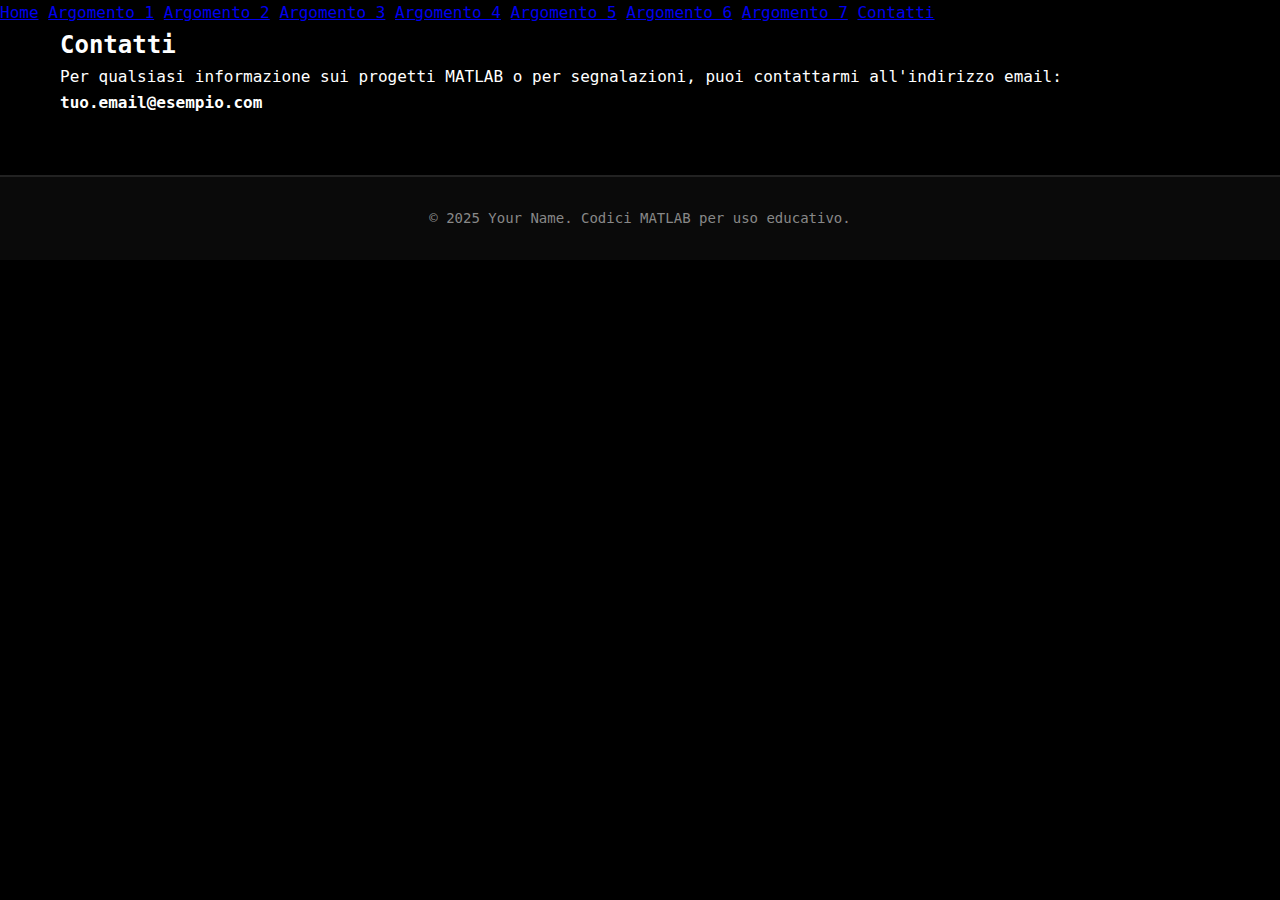
<file: contatti.html>
<!DOCTYPE html>
<html lang="it">
<head>
    <meta charset="UTF-8">
    <meta name="viewport" content="width=device-width, initial-scale=1.0">
    <title>Contatti - MATLAB Project Showcase</title>
    <link rel="stylesheet" href="css/style.css">
</head>
<body>

<nav>
    <a href="index.html">Home</a>
    <a href="argomento1.html">Argomento 1</a>
    <a href="argomento2.html">Argomento 2</a>
    <a href="argomento3.html">Argomento 3</a>
    <a href="argomento4.html">Argomento 4</a>
    <a href="argomento5.html">Argomento 5</a>
    <a href="argomento6.html">Argomento 6</a>
    <a href="argomento7.html">Argomento 7</a>
    <a href="contatti.html">Contatti</a>
</nav>

<div class="container">
    <div class="intro">
        <h2>Contatti</h2>
        <p>Per qualsiasi informazione sui progetti MATLAB o per segnalazioni, puoi contattarmi all'indirizzo email:</p>
        <p><strong>tuo.email@esempio.com</strong></p>
    </div>
</div>

<footer>
    &copy; 2025 Your Name. Codici MATLAB per uso educativo.
</footer>

</body>
</html>
</file>
<file: css/style.css>
/* Reset & Base Styles */
* {
    margin: 0;
    padding: 0;
    box-sizing: border-box;
}

body {
    font-family: 'Roboto Mono', 'JetBrains Mono', monospace;
    background-color: #000;
    color: #fff;
    line-height: 1.6;
    overflow-x: hidden;
}

/* Hamburger Menu Button */
.menu-toggle {
    position: fixed;
    top: 20px;
    right: 20px;
    z-index: 1001;
    background-color: #b71234;
    border: none;
    border-radius: 8px;
    width: 50px;
    height: 50px;
    cursor: pointer;
    display: flex;
    flex-direction: column;
    justify-content: center;
    align-items: center;
    gap: 6px;
    transition: all 0.3s ease;
    box-shadow: 0 2px 10px rgba(183, 18, 52, 0.3);
}

.menu-toggle:hover {
    background-color: #8f1028;
    transform: scale(1.05);
}

.menu-toggle span {
    display: block;
    width: 25px;
    height: 3px;
    background-color: #fff;
    border-radius: 2px;
    transition: all 0.3s ease;
}

/* Sidebar Navigation */
.sidebar {
    position: fixed;
    top: 0;
    right: -350px;
    width: 320px;
    height: 100vh;
    background: linear-gradient(180deg, #1a0a0f 0%, #0a0a0a 100%);
    border-left: 3px solid #b71234;
    z-index: 1002;
    transition: right 0.4s cubic-bezier(0.68, -0.55, 0.265, 1.55);
    overflow-y: auto;
    box-shadow: -5px 0 20px rgba(0, 0, 0, 0.8);
}

.sidebar.active {
    right: 0;
}

.sidebar-header {
    padding: 25px 20px;
    background-color: #b71234;
    display: flex;
    justify-content: space-between;
    align-items: center;
    border-bottom: 2px solid #8f1028;
}

.sidebar-header h3 {
    font-size: 18px;
    font-weight: 700;
    letter-spacing: 1px;
    color: #fff;
}

.close-btn {
    background: none;
    border: none;
    color: #fff;
    font-size: 32px;
    cursor: pointer;
    line-height: 1;
    transition: transform 0.2s;
    padding: 0;
    width: 30px;
    height: 30px;
    display: flex;
    align-items: center;
    justify-content: center;
}

.close-btn:hover {
    transform: rotate(90deg);
}

.sidebar a {
    display: block;
    padding: 16px 25px;
    color: #e0e0e0;
    text-decoration: none;
    font-weight: 500;
    font-size: 15px;
    border-left: 4px solid transparent;
    transition: all 0.3s ease;
}

.sidebar a:hover {
    background-color: rgba(183, 18, 52, 0.2);
    border-left-color: #b71234;
    color: #fff;
    padding-left: 30px;
}

.sidebar a.active {
    background-color: rgba(183, 18, 52, 0.3);
    border-left-color: #b71234;
    color: #fff;
    font-weight: 700;
}

/* Overlay */
.overlay {
    position: fixed;
    top: 0;
    left: 0;
    width: 100%;
    height: 100%;
    background-color: rgba(0, 0, 0, 0.7);
    backdrop-filter: blur(3px);
    z-index: 1000;
    opacity: 0;
    visibility: hidden;
    transition: all 0.3s ease;
}

.overlay.active {
    opacity: 1;
    visibility: visible;
}

/* Main Content */
.main-content {
    min-height: 100vh;
    padding-top: 80px;
    padding-right: 20px;
    padding-left: 20px;
    padding-bottom: 40px;
}

/* Hero Section (Home Page) */
.hero-section {
    text-align: center;
    padding: 100px 20px 60px;
    margin-bottom: 60px;
}

.hero-section h1 {
    font-size: 52px;
    font-weight: 500;
    margin-bottom: 25px;
    letter-spacing: 2px;
    color: #fff;
}

.hero-divider-long {
    width: 60%;
    max-width: 600px;
    height: 2px;
    background: #b71234;
    margin: 0 auto 30px;
}

.hero-subtitle {
    font-size: 18px;
    color: #999;
    font-weight: 400;
    letter-spacing: 0.5px;
}

/* Container */
.container {
    max-width: 1200px;
    margin: 0 auto;
    padding: 0 20px;
}

/* Intro Home */
.intro-home {
    margin-bottom: 40px;
    position: relative;
    z-index: 1;
}

.intro-card {
    background: linear-gradient(135deg, rgba(26, 10, 15, 0.8) 0%, rgba(10, 10, 10, 0.8) 100%);
    border: 2px solid #333;
    border-radius: 16px;
    padding: 50px;
    text-align: center;
    margin-bottom: 50px;
    backdrop-filter: blur(10px);
    transition: all 0.4s ease;
}

.intro-card:hover {
    border-color: #b71234;
    transform: translateY(-5px);
    box-shadow: 0 15px 40px rgba(183, 18, 52, 0.3);
}

.card-icon {
    font-size: 64px;
    margin-bottom: 20px;
    animation: float 3s ease-in-out infinite;
}

@keyframes float {
    0%, 100% { transform: translateY(0); }
    50% { transform: translateY(-10px); }
}

.intro-card h2 {
    font-size: 32px;
    color: #b71234;
    margin-bottom: 20px;
    font-weight: 700;
}

.intro-card p {
    font-size: 17px;
    line-height: 1.8;
    color: #ddd;
}

/* Highlight Boxes */
.highlight-boxes {
    display: grid;
    grid-template-columns: repeat(auto-fit, minmax(280px, 1fr));
    gap: 30px;
    margin: 50px 0;
}

.highlight-box {
    background: linear-gradient(135deg, #1a1a1a 0%, #0d0d0d 100%);
    border: 2px solid #333;
    border-radius: 12px;
    padding: 35px;
    text-align: center;
    transition: all 0.3s ease;
    position: relative;
    overflow: hidden;
}

.highlight-box::before {
    content: '';
    position: absolute;
    top: -50%;
    left: -50%;
    width: 200%;
    height: 200%;
    background: radial-gradient(circle, rgba(183, 18, 52, 0.1) 0%, transparent 70%);
    opacity: 0;
    transition: opacity 0.3s ease;
}

.highlight-box:hover::before {
    opacity: 1;
}

.highlight-box:hover {
    border-color: #b71234;
    transform: translateY(-8px) scale(1.02);
    box-shadow: 0 12px 30px rgba(183, 18, 52, 0.4);
}

.highlight-icon {
    font-size: 48px;
    margin-bottom: 15px;
}

.highlight-box h3 {
    font-size: 20px;
    margin-bottom: 12px;
    color: #fff;
    font-weight: 700;
}

.highlight-box p {
    font-size: 14px;
    color: #bbb;
    line-height: 1.6;
}

/* Features Grid */
.features-grid {
    display: grid;
    grid-template-columns: repeat(auto-fit, minmax(250px, 1fr));
    gap: 25px;
    margin: 40px 0;
}

.feature-box {
    background: linear-gradient(135deg, #1a1a1a 0%, #0d0d0d 100%);
    border: 2px solid #333;
    border-radius: 12px;
    padding: 30px;
    text-align: center;
    transition: all 0.3s ease;
}

.feature-box:hover {
    border-color: #b71234;
    transform: translateY(-5px);
    box-shadow: 0 8px 20px rgba(183, 18, 52, 0.3);
}

.feature-box h3 {
    font-size: 20px;
    margin-bottom: 12px;
    color: #fff;
}

.feature-box p {
    font-size: 14px;
    color: #bbb;
    line-height: 1.6;
}

/* CTA Section */
.cta-section {
    text-align: center;
    margin-top: 80px;
    padding: 60px 40px;
    background: linear-gradient(135deg, rgba(183, 18, 52, 0.1) 0%, rgba(10, 10, 10, 0.8) 100%);
    border: 2px solid #b71234;
    border-radius: 16px;
    position: relative;
    overflow: hidden;
}

.cta-section::before {
    content: '';
    position: absolute;
    top: -50%;
    left: -50%;
    width: 200%;
    height: 200%;
    background: radial-gradient(circle, rgba(183, 18, 52, 0.15) 0%, transparent 70%);
    animation: rotate 10s linear infinite;
}

@keyframes rotate {
    0% { transform: rotate(0deg); }
    100% { transform: rotate(360deg); }
}

.cta-content {
    position: relative;
    z-index: 1;
}

.cta-section h3 {
    font-size: 32px;
    color: #fff;
    margin-bottom: 15px;
    font-weight: 700;
}

.cta-section p {
    font-size: 18px;
    color: #ddd;
    margin-bottom: 35px;
}

.cta-btn {
    padding: 18px 50px;
    background: linear-gradient(135deg, #b71234 0%, #8f1028 100%);
    color: #fff;
    border: 2px solid #b71234;
    border-radius: 50px;
    font-size: 18px;
    font-weight: 700;
    font-family: 'Roboto Mono', monospace;
    cursor: pointer;
    transition: all 0.4s ease;
    box-shadow: 0 8px 25px rgba(183, 18, 52, 0.4);
    position: relative;
    overflow: hidden;
    display: inline-flex;
    align-items: center;
    gap: 15px;
}

.cta-btn::before {
    content: '';
    position: absolute;
    top: 50%;
    left: 50%;
    width: 0;
    height: 0;
    border-radius: 50%;
    background: rgba(255, 255, 255, 0.2);
    transform: translate(-50%, -50%);
    transition: width 0.6s, height 0.6s;
}

.cta-btn:hover::before {
    width: 300px;
    height: 300px;
}

.cta-btn:hover {
    transform: translateY(-3px) scale(1.05);
    box-shadow: 0 12px 35px rgba(183, 18, 52, 0.6);
    border-color: #ff4466;
}

.cta-btn .arrow {
    font-size: 24px;
    transition: transform 0.3s ease;
}

.cta-btn:hover .arrow {
    transform: translateX(5px);
}

/* Page Header (Argomenti Pages) */
.page-header {
    margin-bottom: 40px;
    padding-bottom: 20px;
    border-bottom: 2px solid #333;
}

.page-header h1 {
    font-size: 38px;
    color: #b71234;
    margin-bottom: 15px;
    font-weight: 700;
}

.page-description {
    font-size: 17px;
    color: #bbb;
    line-height: 1.7;
}

/* Project Cards Grid */
.projects {
    display: grid;
    grid-template-columns: repeat(auto-fit, minmax(300px, 1fr));
    gap: 30px;
    margin-top: 30px;
}

/* Individual Project Card */
.project-card {
    background: linear-gradient(135deg, #1a1a1a 0%, #0d0d0d 100%);
    border: 2px solid #333;
    border-radius: 12px;
    padding: 20px;
    text-align: center;
    transition: all 0.4s ease;
}

.project-card:hover {
    transform: translateY(-8px);
    box-shadow: 0 10px 30px rgba(183, 18, 52, 0.4);
    border-color: #b71234;
}

.project-card img {
    width: 100%;
    height: 200px;
    object-fit: cover;
    border-radius: 8px;
    border: 2px solid #b71234;
    margin-bottom: 15px;
    transition: transform 0.3s ease;
}

.project-card:hover img {
    transform: scale(1.05);
}

.project-card h3 {
    margin: 15px 0 10px;
    color: #b71234;
    font-size: 22px;
    font-weight: 700;
}

.project-card p {
    font-size: 15px;
    color: #ccc;
    line-height: 1.6;
    margin-bottom: 20px;
}

.download-btn {
    display: inline-block;
    padding: 12px 25px;
    background-color: #b71234;
    color: #fff;
    text-decoration: none;
    border-radius: 8px;
    font-weight: 600;
    font-size: 14px;
    transition: all 0.3s ease;
    box-shadow: 0 4px 12px rgba(183, 18, 52, 0.3);
}

.download-btn:hover {
    background-color: #8f1028;
    transform: translateY(-2px);
    box-shadow: 0 6px 18px rgba(183, 18, 52, 0.5);
}

/* Contact Content */
.contact-content {
    max-width: 700px;
    margin: 50px auto 0;
}

.contact-section {
    margin-bottom: 50px;
    padding-bottom: 40px;
    border-bottom: 1px solid #333;
}

.contact-section:last-child {
    border-bottom: none;
}

.contact-section h2 {
    font-size: 24px;
    color: #b71234;
    margin-bottom: 25px;
    font-weight: 600;
}

.contact-item {
    margin-bottom: 30px;
    padding-left: 20px;
    border-left: 2px solid #333;
    transition: border-color 0.3s ease;
}

.contact-item:hover {
    border-left-color: #b71234;
}

.contact-item:last-child {
    margin-bottom: 0;
}

.contact-label {
    font-size: 13px;
    color: #888;
    text-transform: uppercase;
    letter-spacing: 1px;
    margin-bottom: 8px;
}

.contact-value {
    font-size: 18px;
    color: #fff;
    font-weight: 500;
    margin-bottom: 8px;
}

.contact-description {
    font-size: 14px;
    color: #999;
    font-style: italic;
}

.contributi-text {
    font-size: 16px;
    color: #ccc;
    line-height: 1.8;
    padding: 20px;
    background: rgba(183, 18, 52, 0.05);
    border-radius: 8px;
    border-left: 3px solid #b71234;
}

/* Footer */
footer {
    text-align: center;
    padding: 30px 20px;
    background-color: #0a0a0a;
    margin-top: 60px;
    font-size: 14px;
    color: #888;
    border-top: 2px solid #222;
}

/* Responsive Design */
@media (max-width: 768px) {
    .hero-section {
        padding: 70px 20px 50px;
    }

    .hero-section h1 {
        font-size: 36px;
    }

    .hero-subtitle {
        font-size: 16px;
    }

    .page-header h1 {
        font-size: 28px;
    }

    .sidebar {
        width: 280px;
        right: -280px;
    }

    .projects {
        grid-template-columns: 1fr;
    }

    .contact-content {
        grid-template-columns: 1fr;
    }

    .main-content {
        padding-top: 90px;
    }

    .cta-section {
        padding: 40px 25px;
    }
}

@media (max-width: 480px) {
    .hero-section h1 {
        font-size: 28px;
        letter-spacing: 1px;
    }

    .menu-toggle {
        width: 45px;
        height: 45px;
        top: 15px;
        right: 15px;
    }

    .sidebar {
        width: 85vw;
        right: -85vw;
    }

    .cta-btn {
        padding: 12px 30px;
        font-size: 14px;
    }
}
</file>
